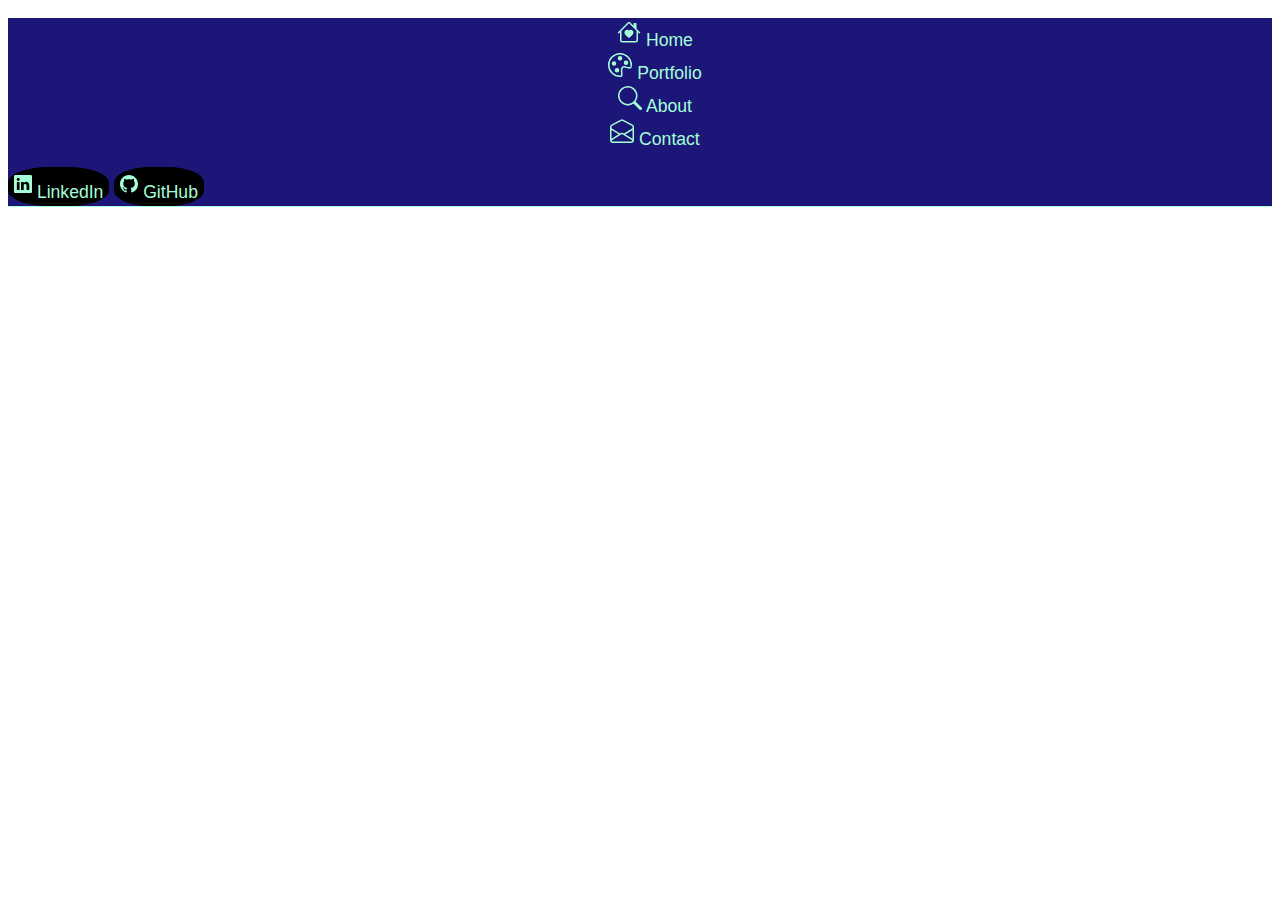
<file: about.html>
<!DOCTYPE html>
<html lang="en">

<head>
  <meta charset="UTF-8">
  <meta name="viewport" content="width=device-width, initial-scale=1.0">
  <title>James Alderson</title>
  <link href="https://cdn.jsdelivr.net/npm/bootstrap@5.3.0-alpha2/dist/css/bootstrap.min.css" rel="stylesheet"
    integrity="sha384-aFq/bzH65dt+w6FI2ooMVUpc+21e0SRygnTpmBvdBgSdnuTN7QbdgL+OapgHtvPp" crossorigin="anonymous">
  <link rel="preconnect" href="https://fonts.googleapis.com">
  <link rel="preconnect" href="https://fonts.gstatic.com" crossorigin>
  <link rel="icon" type="image/png" href="./assets/robot-face.svg">
  <link href="https://fonts.googleapis.com/css2?family=Wix+Madefor+Display:wght@400..800&display=swap" rel="stylesheet">
  <link href="./CSS/style.css" rel="stylesheet">

</head>

<style>    

body {
  padding-top: 9.2vh; 
}

</style>
<body>
  <section id="header">
    <div class="container-fluid mx-0 my-0 px-0 py-0 header fixed-top" style="font-size: 1.1rem;">
      
      <header class="d-flex flex-wrap justify-content-between mx-5 py-1">
        <ul class="nav col-12 col-md-auto">
  
      <li class="header-glow mr-3 px-0 py-0"><a href="./index.html" class="nav-link px-2" style="color: #A3FFD6;">
        <svg class="mb-1" xmlns="http://www.w3.org/2000/svg" width="24" height="28" fill="currentColor" class="bi bi-house-heart" viewBox="0 0 16 16" style="color: #a3ffd6;">
        <path d="M8 6.982C9.664 5.309 13.825 8.236 8 12 2.175 8.236 6.336 5.309 8 6.982" />
        <path d="M8.707 1.5a1 1 0 0 0-1.414 0L.646 8.146a.5.5 0 0 0 .708.707L2 8.207V13.5A1.5 1.5 0 0 0 3.5 15h9a1.5 1.5 0 0 0 1.5-1.5V8.207l.646.646a.5.5 0 0 0 .708-.707L13 5.793V2.5a.5.5 0 0 0-.5-.5h-1a.5.5 0 0 0-.5.5v1.293zM13 7.207V13.5a.5.5 0 0 1-.5.5h-9a.5.5 0 0 1-.5-.5V7.207l5-5z"/>
    </svg>
        Home</a></li>
  
        <li class="header-glow mr-3 px-0 py-0"><a href="./portfolio.html" class="nav-link px-2" style="color: #A3FFD6;">
          <svg class="mb-1" xmlns="http://www.w3.org/2000/svg" width="24" height="28" fill="currentColor" class="bi bi-house-heart" viewBox="0 0 16 16" style="color: #A3FFD6;">
            <path d="M8 5a1.5 1.5 0 1 0 0-3 1.5 1.5 0 0 0 0 3m4 3a1.5 1.5 0 1 0 0-3 1.5 1.5 0 0 0 0 3M5.5 7a1.5 1.5 0 1 1-3 0 1.5 1.5 0 0 1 3 0m.5 6a1.5 1.5 0 1 0 0-3 1.5 1.5 0 0 0 0 3"/>
            <path d="M16 8c0 3.15-1.866 2.585-3.567 2.07C11.42 9.763 10.465 9.473 10 10c-.603.683-.475 1.819-.351 2.92C9.826 14.495 9.996 16 8 16a8 8 0 1 1 8-8m-8 7c.611 0 .654-.171.655-.176.078-.146.124-.464.07-1.119-.014-.168-.037-.37-.061-.591-.052-.464-.112-1.005-.118-1.462-.01-.707.083-1.61.704-2.314.369-.417.845-.578 1.272-.618.404-.038.812.026 1.16.104.343.077.702.186 1.025.284l.028.008c.346.105.658.199.953.266.653.148.904.083.991.024C14.717 9.38 15 9.161 15 8a7 7 0 1 0-7 7"/>    </svg>
        Portfolio</a></li>
  
      <li class="header-glow mr-3 px-0 py-0"><a href="./about.html" class="nav-link px-2" style="color: #A3FFD6;">
        <svg class="mb-1" xmlns="http://www.w3.org/2000/svg" width="24" height="28" fill="currentColor" class="bi bi-house-heart" viewBox="0 0 16 16" style="color: #A3FFD6;">
          <path d="M11.742 10.344a6.5 6.5 0 1 0-1.397 1.398h-.001q.044.06.098.115l3.85 3.85a1 1 0 0 0 1.415-1.414l-3.85-3.85a1 1 0 0 0-.115-.1zM12 6.5a5.5 5.5 0 1 1-11 0 5.5 5.5 0 0 1 11 0"/>      </svg>
        About</a></li>
  
      <li class="header-glow mr-3 px-0 py-0"><a href="./contact.html" class="nav-link px-2" style="color: #A3FFD6;">
        <svg class="mb-1" xmlns="http://www.w3.org/2000/svg" width="24" height="28" fill="currentColor" class="bi bi-house-heart" viewBox="0 0 16 16" style="color: #A3FFD6;">
          <path d="M8.47 1.318a1 1 0 0 0-.94 0l-6 3.2A1 1 0 0 0 1 5.4v.817l5.75 3.45L8 8.917l1.25.75L15 6.217V5.4a1 1 0 0 0-.53-.882zM15 7.383l-4.778 2.867L15 13.117zm-.035 6.88L8 10.082l-6.965 4.18A1 1 0 0 0 2 15h12a1 1 0 0 0 .965-.738ZM1 13.116l4.778-2.867L1 7.383v5.734ZM7.059.435a2 2 0 0 1 1.882 0l6 3.2A2 2 0 0 1 16 5.4V14a2 2 0 0 1-2 2H2a2 2 0 0 1-2-2V5.4a2 2 0 0 1 1.059-1.765z"/>  </svg>
        Contact</a></li></ul>
      
  
      <div class="ml-auto d-flex">
        <button type="button" class="btn btn-primary github-button mx-2 my-1">
          <a href="https://www.linkedin.com/in/james-alderson-0797a8244/" target="_blank">
            <svg class="px-0" xmlns="http://www.w3.org/2000/svg" width="18" height="28" fill="currentColor" class="bi bi-linkedin" viewBox="0 0 16 16">
              <path d="M0 1.146C0 .513.526 0 1.175 0h13.65C15.474 0 16 .513 16 1.146v13.708c0 .633-.526 1.146-1.175 1.146H1.175C.526 16 0 15.487 0 14.854zm4.943 12.248V6.169H2.542v7.225zm-1.2-8.212c.837 0 1.358-.554 1.358-1.248-.015-.709-.52-1.248-1.342-1.248S2.4 3.226 2.4 3.934c0 .694.521 1.248 1.327 1.248zm4.908 8.212V9.359c0-.216.016-.432.08-.586.173-.431.568-.878 1.232-.878.869 0 1.216.662 1.216 1.634v3.865h2.401V9.25c0-2.22-1.184-3.252-2.764-3.252-1.274 0-1.845.7-2.165 1.193v.025h-.016l.016-.025V6.169h-2.4c.03.678 0 7.225 0 7.225z"/>
            </svg> 
          LinkedIn
                </a>
              </button>
  
        <button type="button" class="btn btn-primary github-button my-1">
          <a href="https://github.com/b1gb0ssman" target="_blank">
          <svg class="px-0" xmlns="http://www.w3.org/2000/svg" width="18" height="28" fill="currentColor" class="bi bi-github" viewBox="0 0 16 16" data-darkreader-inline-fill="" style="--darkreader-inline-fill: currentColor;">
          <path d="M8 0C3.58 0 0 3.58 0 8c0 3.54 2.29 6.53 5.47 7.59.4.07.55-.17.55-.38 0-.19-.01-.82-.01-1.49-2.01.37-2.53-.49-2.69-.94-.09-.23-.48-.94-.82-1.13-.28-.15-.68-.52-.01-.53.63-.01 1.08.58 1.23.82.72 1.21 1.87.87 2.33.66.07-.52.28-.87.51-1.07-1.78-.2-3.64-.89-3.64-3.95 0-.87.31-1.59.82-2.15-.08-.2-.36-1.02.08-2.12 0 0 .67-.21 2.2.82.64-.18 1.32-.27 2-.27s1.36.09 2 .27c1.53-1.04 2.2-.82 2.2-.82.44 1.1.16 1.92.08 2.12.51.56.82 1.27.82 2.15 0 3.07-1.87 3.75-3.65 3.95.29.25.54.73.54 1.48 0 1.07-.01 1.93-.01 2.2 0 .21.15.46.55.38A8.01 8.01 0 0 0 16 8c0-4.42-3.58-8-8-8"></path>
          </svg>
          GitHub
                </a>
              </button>
        </div>
      </div>
      </header>
  
    </div>
  </section>
</body>
</file>
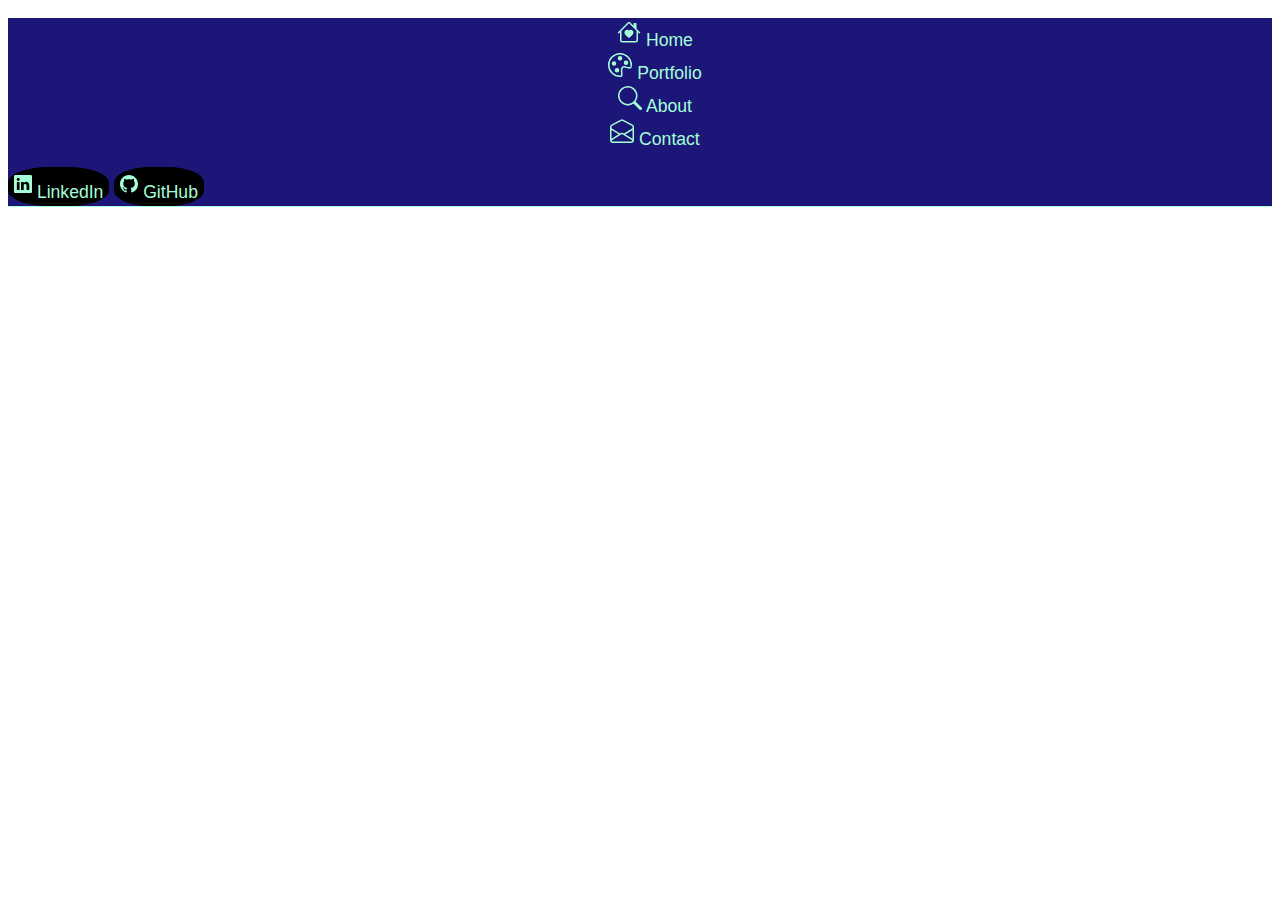
<file: contact.html>
<!DOCTYPE html>
<html lang="en">

<head>
  <meta charset="UTF-8">
  <meta name="viewport" content="width=device-width, initial-scale=1.0">
  <title>James Alderson</title>
  <link href="https://cdn.jsdelivr.net/npm/bootstrap@5.3.0-alpha2/dist/css/bootstrap.min.css" rel="stylesheet"
    integrity="sha384-aFq/bzH65dt+w6FI2ooMVUpc+21e0SRygnTpmBvdBgSdnuTN7QbdgL+OapgHtvPp" crossorigin="anonymous">
  <link rel="preconnect" href="https://fonts.googleapis.com">
  <link rel="preconnect" href="https://fonts.gstatic.com" crossorigin>
  <link rel="icon" type="image/png" href="./assets/robot-face.svg">
  <link href="https://fonts.googleapis.com/css2?family=Wix+Madefor+Display:wght@400..800&display=swap" rel="stylesheet">
  <link href="./CSS/style.css" rel="stylesheet">

</head>

<style>    

body {
  padding-top: 9.2vh; 
}

</style>
<body>
  <section id="header">
    <div class="container-fluid mx-0 my-0 px-0 py-0 header fixed-top" style="font-size: 1.1rem;">
      
      <header class="d-flex flex-wrap justify-content-between mx-5 py-1">
        <ul class="nav col-12 col-md-auto">
  
      <li class="header-glow mr-3 px-0 py-0"><a href="./index.html" class="nav-link px-2" style="color: #A3FFD6;">
        <svg class="mb-1" xmlns="http://www.w3.org/2000/svg" width="24" height="28" fill="currentColor" class="bi bi-house-heart" viewBox="0 0 16 16" style="color: #a3ffd6;">
        <path d="M8 6.982C9.664 5.309 13.825 8.236 8 12 2.175 8.236 6.336 5.309 8 6.982" />
        <path d="M8.707 1.5a1 1 0 0 0-1.414 0L.646 8.146a.5.5 0 0 0 .708.707L2 8.207V13.5A1.5 1.5 0 0 0 3.5 15h9a1.5 1.5 0 0 0 1.5-1.5V8.207l.646.646a.5.5 0 0 0 .708-.707L13 5.793V2.5a.5.5 0 0 0-.5-.5h-1a.5.5 0 0 0-.5.5v1.293zM13 7.207V13.5a.5.5 0 0 1-.5.5h-9a.5.5 0 0 1-.5-.5V7.207l5-5z"/>
    </svg>
        Home</a></li>
  
        <li class="header-glow mr-3 px-0 py-0"><a href="./portfolio.html" class="nav-link px-2" style="color: #A3FFD6;">
          <svg class="mb-1" xmlns="http://www.w3.org/2000/svg" width="24" height="28" fill="currentColor" class="bi bi-house-heart" viewBox="0 0 16 16" style="color: #A3FFD6;">
            <path d="M8 5a1.5 1.5 0 1 0 0-3 1.5 1.5 0 0 0 0 3m4 3a1.5 1.5 0 1 0 0-3 1.5 1.5 0 0 0 0 3M5.5 7a1.5 1.5 0 1 1-3 0 1.5 1.5 0 0 1 3 0m.5 6a1.5 1.5 0 1 0 0-3 1.5 1.5 0 0 0 0 3"/>
            <path d="M16 8c0 3.15-1.866 2.585-3.567 2.07C11.42 9.763 10.465 9.473 10 10c-.603.683-.475 1.819-.351 2.92C9.826 14.495 9.996 16 8 16a8 8 0 1 1 8-8m-8 7c.611 0 .654-.171.655-.176.078-.146.124-.464.07-1.119-.014-.168-.037-.37-.061-.591-.052-.464-.112-1.005-.118-1.462-.01-.707.083-1.61.704-2.314.369-.417.845-.578 1.272-.618.404-.038.812.026 1.16.104.343.077.702.186 1.025.284l.028.008c.346.105.658.199.953.266.653.148.904.083.991.024C14.717 9.38 15 9.161 15 8a7 7 0 1 0-7 7"/>    </svg>
        Portfolio</a></li>
  
      <li class="header-glow mr-3 px-0 py-0"><a href="./about.html" class="nav-link px-2" style="color: #A3FFD6;">
        <svg class="mb-1" xmlns="http://www.w3.org/2000/svg" width="24" height="28" fill="currentColor" class="bi bi-house-heart" viewBox="0 0 16 16" style="color: #A3FFD6;">
          <path d="M11.742 10.344a6.5 6.5 0 1 0-1.397 1.398h-.001q.044.06.098.115l3.85 3.85a1 1 0 0 0 1.415-1.414l-3.85-3.85a1 1 0 0 0-.115-.1zM12 6.5a5.5 5.5 0 1 1-11 0 5.5 5.5 0 0 1 11 0"/>      </svg>
        About</a></li>
  
      <li class="header-glow mr-3 px-0 py-0"><a href="./contact.html" class="nav-link px-2" style="color: #A3FFD6;">
        <svg class="mb-1" xmlns="http://www.w3.org/2000/svg" width="24" height="28" fill="currentColor" class="bi bi-house-heart" viewBox="0 0 16 16" style="color: #A3FFD6;">
          <path d="M8.47 1.318a1 1 0 0 0-.94 0l-6 3.2A1 1 0 0 0 1 5.4v.817l5.75 3.45L8 8.917l1.25.75L15 6.217V5.4a1 1 0 0 0-.53-.882zM15 7.383l-4.778 2.867L15 13.117zm-.035 6.88L8 10.082l-6.965 4.18A1 1 0 0 0 2 15h12a1 1 0 0 0 .965-.738ZM1 13.116l4.778-2.867L1 7.383v5.734ZM7.059.435a2 2 0 0 1 1.882 0l6 3.2A2 2 0 0 1 16 5.4V14a2 2 0 0 1-2 2H2a2 2 0 0 1-2-2V5.4a2 2 0 0 1 1.059-1.765z"/>  </svg>
        Contact</a></li></ul>
      
  
      <div class="ml-auto d-flex">
        <button type="button" class="btn btn-primary github-button mx-2 my-1">
          <a href="https://www.linkedin.com/in/james-alderson-0797a8244/" target="_blank">
            <svg class="px-0" xmlns="http://www.w3.org/2000/svg" width="18" height="28" fill="currentColor" class="bi bi-linkedin" viewBox="0 0 16 16">
              <path d="M0 1.146C0 .513.526 0 1.175 0h13.65C15.474 0 16 .513 16 1.146v13.708c0 .633-.526 1.146-1.175 1.146H1.175C.526 16 0 15.487 0 14.854zm4.943 12.248V6.169H2.542v7.225zm-1.2-8.212c.837 0 1.358-.554 1.358-1.248-.015-.709-.52-1.248-1.342-1.248S2.4 3.226 2.4 3.934c0 .694.521 1.248 1.327 1.248zm4.908 8.212V9.359c0-.216.016-.432.08-.586.173-.431.568-.878 1.232-.878.869 0 1.216.662 1.216 1.634v3.865h2.401V9.25c0-2.22-1.184-3.252-2.764-3.252-1.274 0-1.845.7-2.165 1.193v.025h-.016l.016-.025V6.169h-2.4c.03.678 0 7.225 0 7.225z"/>
            </svg> 
          LinkedIn
                </a>
              </button>
  
        <button type="button" class="btn btn-primary github-button my-1">
          <a href="https://github.com/b1gb0ssman" target="_blank">
          <svg class="px-0" xmlns="http://www.w3.org/2000/svg" width="18" height="28" fill="currentColor" class="bi bi-github" viewBox="0 0 16 16" data-darkreader-inline-fill="" style="--darkreader-inline-fill: currentColor;">
          <path d="M8 0C3.58 0 0 3.58 0 8c0 3.54 2.29 6.53 5.47 7.59.4.07.55-.17.55-.38 0-.19-.01-.82-.01-1.49-2.01.37-2.53-.49-2.69-.94-.09-.23-.48-.94-.82-1.13-.28-.15-.68-.52-.01-.53.63-.01 1.08.58 1.23.82.72 1.21 1.87.87 2.33.66.07-.52.28-.87.51-1.07-1.78-.2-3.64-.89-3.64-3.95 0-.87.31-1.59.82-2.15-.08-.2-.36-1.02.08-2.12 0 0 .67-.21 2.2.82.64-.18 1.32-.27 2-.27s1.36.09 2 .27c1.53-1.04 2.2-.82 2.2-.82.44 1.1.16 1.92.08 2.12.51.56.82 1.27.82 2.15 0 3.07-1.87 3.75-3.65 3.95.29.25.54.73.54 1.48 0 1.07-.01 1.93-.01 2.2 0 .21.15.46.55.38A8.01 8.01 0 0 0 16 8c0-4.42-3.58-8-8-8"></path>
          </svg>
          GitHub
                </a>
              </button>
        </div>
      </div>
      </header>
  
    </div>
  </section>
</body>  
</html>
</file>
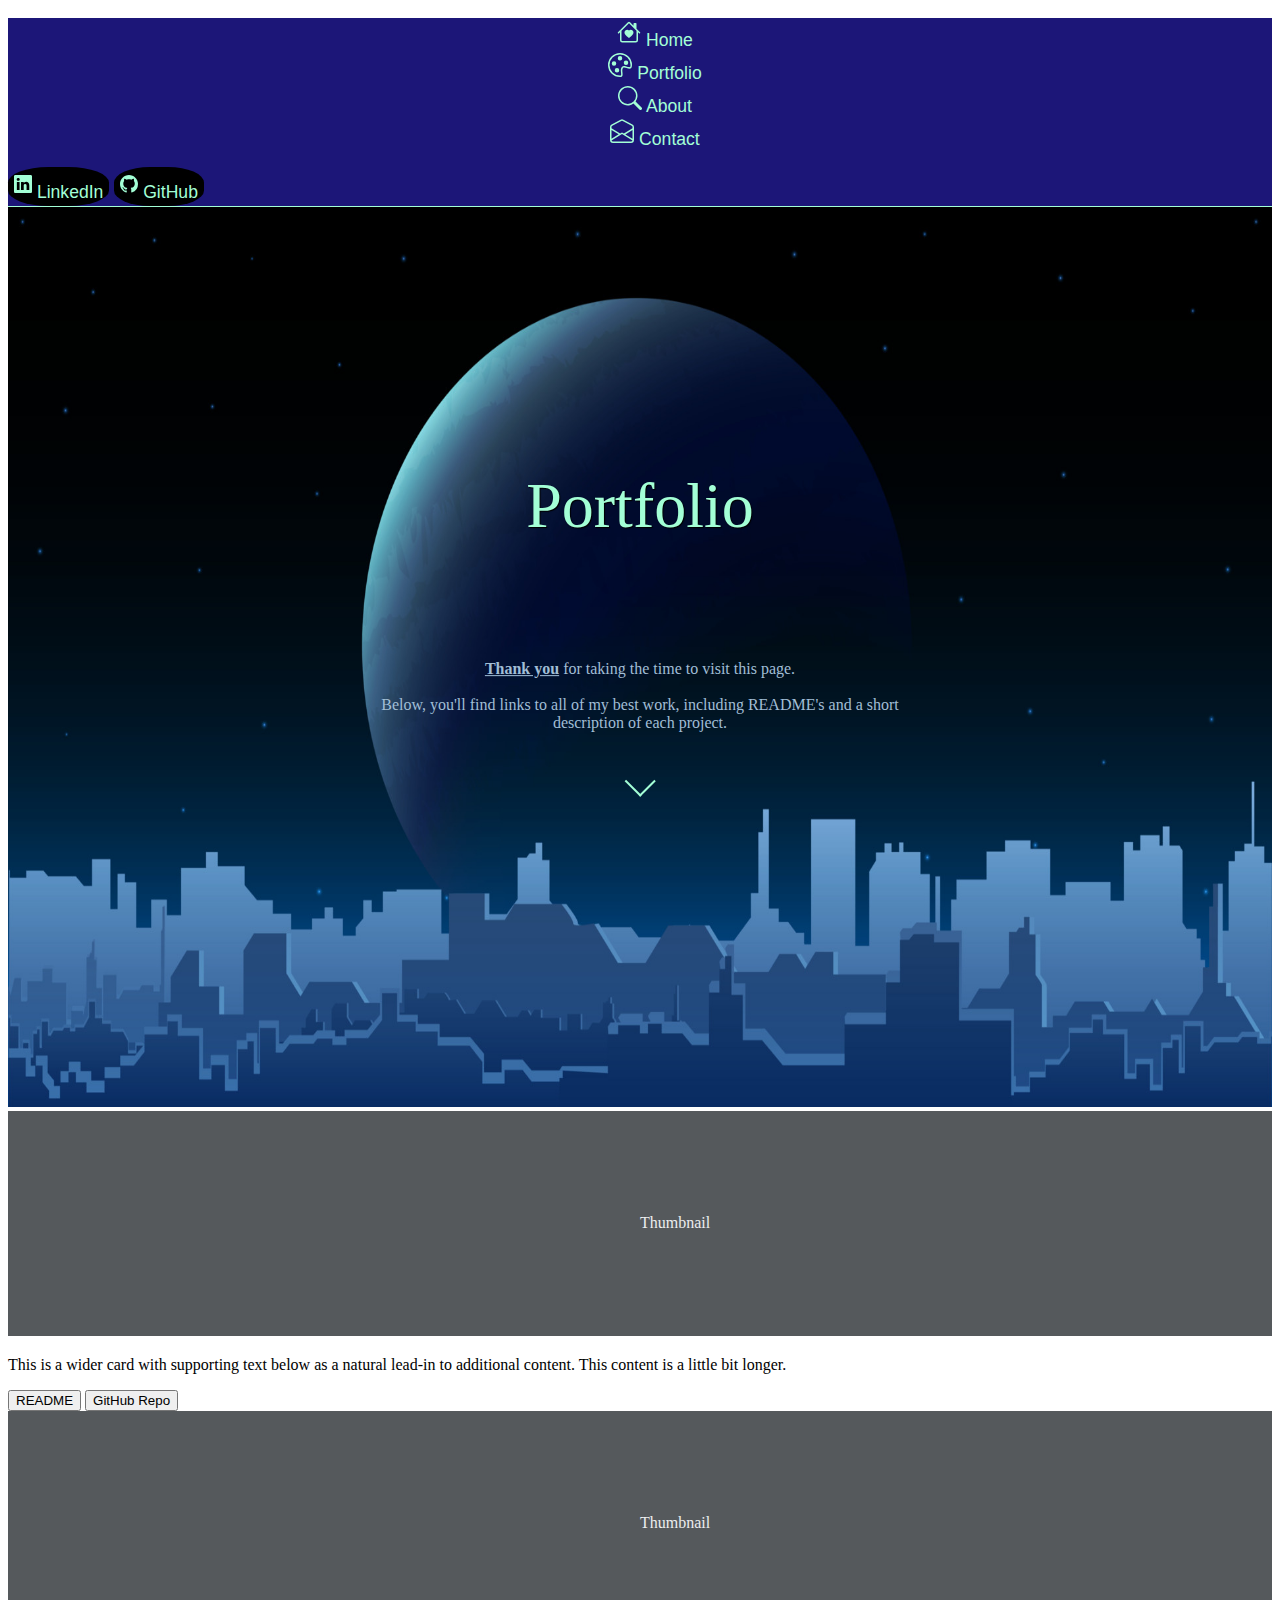
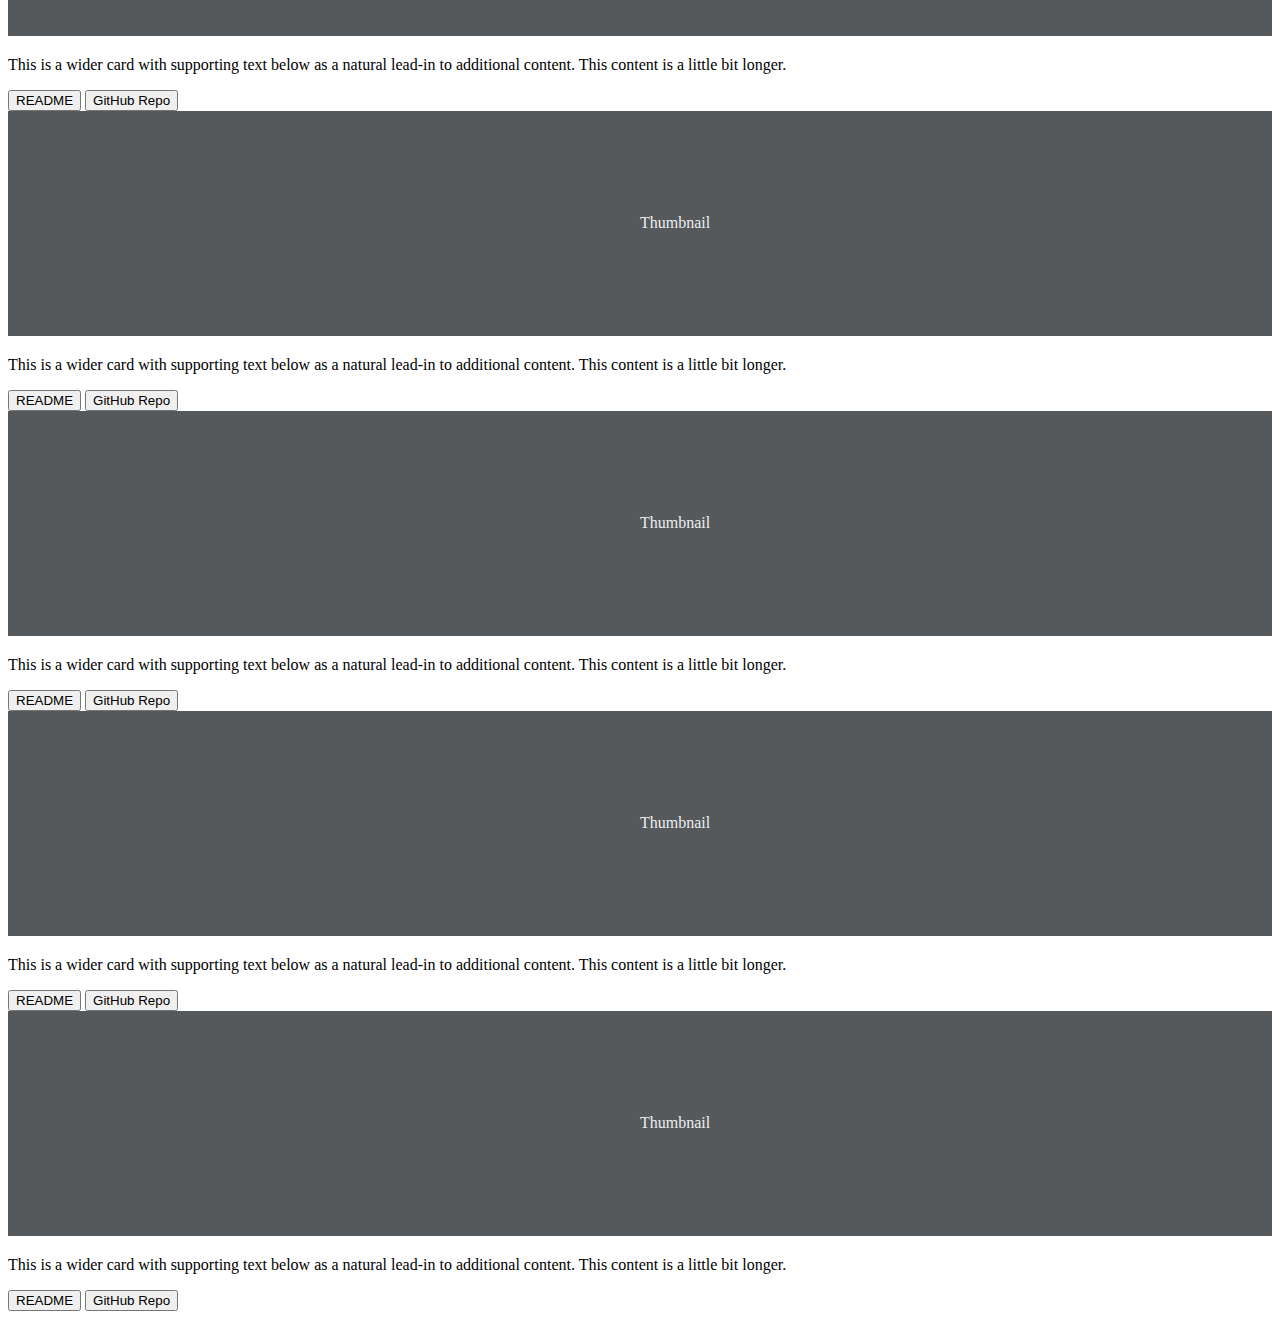
<file: portfolio.html>
<!DOCTYPE html>
<html lang="en">

<head>
  <meta charset="UTF-8">
  <meta name="viewport" content="width=device-width, initial-scale=1.0">
  <title>James Alderson</title>
  <link href="https://cdn.jsdelivr.net/npm/bootstrap@5.3.0-alpha2/dist/css/bootstrap.min.css" rel="stylesheet"
    integrity="sha384-aFq/bzH65dt+w6FI2ooMVUpc+21e0SRygnTpmBvdBgSdnuTN7QbdgL+OapgHtvPp" crossorigin="anonymous">
  <link rel="preconnect" href="https://fonts.googleapis.com">
  <link rel="preconnect" href="https://fonts.gstatic.com" crossorigin>
  <link rel="icon" type="image/png" href="./assets/robot-face.svg">
  <link href="https://fonts.googleapis.com/css2?family=Wix+Madefor+Display:wght@400..800&display=swap" rel="stylesheet">
  <link href="./CSS/style.css" rel="stylesheet">

</head>

<style>    

body {
  padding-top: 9.2vh; 
}

</style>
<body>
  <section id="header">
    <div class="container-fluid mx-0 my-0 px-0 py-0 header fixed-top" style="font-size: 1.1rem;">
      
      <header class="d-flex flex-wrap justify-content-between mx-5 py-1">
        <ul class="nav col-12 col-md-auto">
  
      <li class="header-glow mr-3 px-0 py-0"><a href="./index.html" class="nav-link px-2" style="color: #A3FFD6;">
        <svg class="mb-1" xmlns="http://www.w3.org/2000/svg" width="24" height="28" fill="currentColor" class="bi bi-house-heart" viewBox="0 0 16 16" style="color: #a3ffd6;">
        <path d="M8 6.982C9.664 5.309 13.825 8.236 8 12 2.175 8.236 6.336 5.309 8 6.982" />
        <path d="M8.707 1.5a1 1 0 0 0-1.414 0L.646 8.146a.5.5 0 0 0 .708.707L2 8.207V13.5A1.5 1.5 0 0 0 3.5 15h9a1.5 1.5 0 0 0 1.5-1.5V8.207l.646.646a.5.5 0 0 0 .708-.707L13 5.793V2.5a.5.5 0 0 0-.5-.5h-1a.5.5 0 0 0-.5.5v1.293zM13 7.207V13.5a.5.5 0 0 1-.5.5h-9a.5.5 0 0 1-.5-.5V7.207l5-5z"/>
    </svg>
        Home</a></li>
  
        <li class="header-glow mr-3 px-0 py-0"><a href="./portfolio.html" class="nav-link px-2" style="color: #A3FFD6;">
          <svg class="mb-1" xmlns="http://www.w3.org/2000/svg" width="24" height="28" fill="currentColor" class="bi bi-house-heart" viewBox="0 0 16 16" style="color: #A3FFD6;">
            <path d="M8 5a1.5 1.5 0 1 0 0-3 1.5 1.5 0 0 0 0 3m4 3a1.5 1.5 0 1 0 0-3 1.5 1.5 0 0 0 0 3M5.5 7a1.5 1.5 0 1 1-3 0 1.5 1.5 0 0 1 3 0m.5 6a1.5 1.5 0 1 0 0-3 1.5 1.5 0 0 0 0 3"/>
            <path d="M16 8c0 3.15-1.866 2.585-3.567 2.07C11.42 9.763 10.465 9.473 10 10c-.603.683-.475 1.819-.351 2.92C9.826 14.495 9.996 16 8 16a8 8 0 1 1 8-8m-8 7c.611 0 .654-.171.655-.176.078-.146.124-.464.07-1.119-.014-.168-.037-.37-.061-.591-.052-.464-.112-1.005-.118-1.462-.01-.707.083-1.61.704-2.314.369-.417.845-.578 1.272-.618.404-.038.812.026 1.16.104.343.077.702.186 1.025.284l.028.008c.346.105.658.199.953.266.653.148.904.083.991.024C14.717 9.38 15 9.161 15 8a7 7 0 1 0-7 7"/>    </svg>
        Portfolio</a></li>
  
      <li class="header-glow mr-3 px-0 py-0"><a href="./about.html" class="nav-link px-2" style="color: #A3FFD6;">
        <svg class="mb-1" xmlns="http://www.w3.org/2000/svg" width="24" height="28" fill="currentColor" class="bi bi-house-heart" viewBox="0 0 16 16" style="color: #A3FFD6;">
          <path d="M11.742 10.344a6.5 6.5 0 1 0-1.397 1.398h-.001q.044.06.098.115l3.85 3.85a1 1 0 0 0 1.415-1.414l-3.85-3.85a1 1 0 0 0-.115-.1zM12 6.5a5.5 5.5 0 1 1-11 0 5.5 5.5 0 0 1 11 0"/>      </svg>
        About</a></li>
  
      <li class="header-glow mr-3 px-0 py-0"><a href="./contact.html" class="nav-link px-2" style="color: #A3FFD6;">
        <svg class="mb-1" xmlns="http://www.w3.org/2000/svg" width="24" height="28" fill="currentColor" class="bi bi-house-heart" viewBox="0 0 16 16" style="color: #A3FFD6;">
          <path d="M8.47 1.318a1 1 0 0 0-.94 0l-6 3.2A1 1 0 0 0 1 5.4v.817l5.75 3.45L8 8.917l1.25.75L15 6.217V5.4a1 1 0 0 0-.53-.882zM15 7.383l-4.778 2.867L15 13.117zm-.035 6.88L8 10.082l-6.965 4.18A1 1 0 0 0 2 15h12a1 1 0 0 0 .965-.738ZM1 13.116l4.778-2.867L1 7.383v5.734ZM7.059.435a2 2 0 0 1 1.882 0l6 3.2A2 2 0 0 1 16 5.4V14a2 2 0 0 1-2 2H2a2 2 0 0 1-2-2V5.4a2 2 0 0 1 1.059-1.765z"/>  </svg>
        Contact</a></li></ul>
      
  
      <div class="ml-auto d-flex">
        <button type="button" class="btn btn-primary github-button mx-2 my-1">
          <a href="https://www.linkedin.com/in/james-alderson-0797a8244/" target="_blank">
            <svg class="px-0" xmlns="http://www.w3.org/2000/svg" width="18" height="28" fill="currentColor" class="bi bi-linkedin" viewBox="0 0 16 16">
              <path d="M0 1.146C0 .513.526 0 1.175 0h13.65C15.474 0 16 .513 16 1.146v13.708c0 .633-.526 1.146-1.175 1.146H1.175C.526 16 0 15.487 0 14.854zm4.943 12.248V6.169H2.542v7.225zm-1.2-8.212c.837 0 1.358-.554 1.358-1.248-.015-.709-.52-1.248-1.342-1.248S2.4 3.226 2.4 3.934c0 .694.521 1.248 1.327 1.248zm4.908 8.212V9.359c0-.216.016-.432.08-.586.173-.431.568-.878 1.232-.878.869 0 1.216.662 1.216 1.634v3.865h2.401V9.25c0-2.22-1.184-3.252-2.764-3.252-1.274 0-1.845.7-2.165 1.193v.025h-.016l.016-.025V6.169h-2.4c.03.678 0 7.225 0 7.225z"/>
            </svg> 
          LinkedIn
                </a>
              </button>
  
        <button type="button" class="btn btn-primary github-button my-1">
          <a href="https://github.com/b1gb0ssman" target="_blank">
          <svg class="px-0" xmlns="http://www.w3.org/2000/svg" width="18" height="28" fill="currentColor" class="bi bi-github" viewBox="0 0 16 16" data-darkreader-inline-fill="" style="--darkreader-inline-fill: currentColor;">
          <path d="M8 0C3.58 0 0 3.58 0 8c0 3.54 2.29 6.53 5.47 7.59.4.07.55-.17.55-.38 0-.19-.01-.82-.01-1.49-2.01.37-2.53-.49-2.69-.94-.09-.23-.48-.94-.82-1.13-.28-.15-.68-.52-.01-.53.63-.01 1.08.58 1.23.82.72 1.21 1.87.87 2.33.66.07-.52.28-.87.51-1.07-1.78-.2-3.64-.89-3.64-3.95 0-.87.31-1.59.82-2.15-.08-.2-.36-1.02.08-2.12 0 0 .67-.21 2.2.82.64-.18 1.32-.27 2-.27s1.36.09 2 .27c1.53-1.04 2.2-.82 2.2-.82.44 1.1.16 1.92.08 2.12.51.56.82 1.27.82 2.15 0 3.07-1.87 3.75-3.65 3.95.29.25.54.73.54 1.48 0 1.07-.01 1.93-.01 2.2 0 .21.15.46.55.38A8.01 8.01 0 0 0 16 8c0-4.42-3.58-8-8-8"></path>
          </svg>
          GitHub
                </a>
              </button>
        </div>
      </div>
      </header>
  
    </div>
  </section>

  <section id="introduction">  
    <div class="container-fluid col-12 my-0 mx-0 px-0 overlay-container">
    <img src="./assets/cityscape-background.jpg" class="body-background" alt="image of planet with cityscape" draggable="false"/>
      <div class="overlay-content">
        <h1 style="font-size: 4rem;">Portfolio<br /><br /></h1>
        <p style="color: #a1bed6"><span class="font-deco">Thank you</span> for taking the time to visit this page. <br /><br />Below, you'll find links to all of my best work, including README's and a short<br />description of each project.</p>
        <br /><br /><br /><div class="scroll-down"></div>
        </div>  
      </div>
    </div>
  </section>
        <div class="container-fluid">
        <div class="album py-5 bg-body-tertiary">
            <div class="container ">
        
              <div class="row row-cols-1 row-cols-sm-2 row-cols-md-3 g-3">
                <div class="col">
                  <div class="card shadow-sm">
                    <svg class="bd-placeholder-img card-img-top" width="100%" height="225" xmlns="http://www.w3.org/2000/svg" role="img" aria-label="Placeholder: Thumbnail" preserveAspectRatio="xMidYMid slice" focusable="false">
                      <title>Placeholder</title><rect width="100%" height="100%" fill="#55595c"></rect>
                      <text x="50%" y="50%" fill="#eceeef" dy=".3em">Thumbnail</text></svg>
                    <div class="card-body">
                      <p class="card-text">This is a wider card with supporting text below as a natural lead-in to additional content. This content is a little bit longer.</p>
                      <div class="d-flex justify-content-between align-items-center">
                        <div class="btn-group ml-auto">
                          <button type="button" class="btn btn-sm btn-outline-secondary">README</button>
                          <button type="button" class="btn btn-sm btn-outline-secondary">GitHub Repo</button>
                        </div>
                      </div>
                    </div>
                  </div>
                </div>

                <div class="col">
                  <div class="card shadow-sm">
                    <svg class="bd-placeholder-img card-img-top" width="100%" height="225" xmlns="http://www.w3.org/2000/svg" role="img" aria-label="Placeholder: Thumbnail" preserveAspectRatio="xMidYMid slice" focusable="false">
                      <title>Placeholder</title><rect width="100%" height="100%" fill="#55595c"></rect>
                      <text x="50%" y="50%" fill="#eceeef" dy=".3em">Thumbnail</text></svg>
                    <div class="card-body">
                      <p class="card-text">This is a wider card with supporting text below as a natural lead-in to additional content. This content is a little bit longer.</p>
                      <div class="d-flex justify-content-between align-items-center">
                        <div class="btn-group">
                          <button type="button" class="btn btn-sm btn-outline-secondary">README</button>
                          <button type="button" class="btn btn-sm btn-outline-secondary">GitHub Repo</button>
                        </div>
                      </div>
                    </div>
                  </div>
                </div>
                <div class="col">
                  <div class="card shadow-sm">
                    <svg class="bd-placeholder-img card-img-top" width="100%" height="225" xmlns="http://www.w3.org/2000/svg" role="img" aria-label="Placeholder: Thumbnail" preserveAspectRatio="xMidYMid slice" focusable="false">
                      <title>Placeholder</title><rect width="100%" height="100%" fill="#55595c"></rect>
                      <text x="50%" y="50%" fill="#eceeef" dy=".3em">Thumbnail</text></svg>
                    <div class="card-body">
                      <p class="card-text">This is a wider card with supporting text below as a natural lead-in to additional content. This content is a little bit longer.</p>
                      <div class="d-flex justify-content-between align-items-center">
                        <div class="btn-group">
                          <button type="button" class="btn btn-sm btn-outline-secondary">README</button>
                          <button type="button" class="btn btn-sm btn-outline-secondary">GitHub Repo</button>
                        </div>
                      </div>
                    </div>
                  </div>
                </div>
        
                <div class="col">
                  <div class="card shadow-sm">
                    <svg class="bd-placeholder-img card-img-top" width="100%" height="225" xmlns="http://www.w3.org/2000/svg" role="img" aria-label="Placeholder: Thumbnail" preserveAspectRatio="xMidYMid slice" focusable="false">
                      <title>Placeholder</title><rect width="100%" height="100%" fill="#55595c"></rect>
                      <text x="50%" y="50%" fill="#eceeef" dy=".3em">Thumbnail</text></svg>
                    <div class="card-body">
                      <p class="card-text">This is a wider card with supporting text below as a natural lead-in to additional content. This content is a little bit longer.</p>
                      <div class="d-flex justify-content-between align-items-center">
                        <div class="btn-group">
                          <button type="button" class="btn btn-sm btn-outline-secondary">README</button>
                          <button type="button" class="btn btn-sm btn-outline-secondary">GitHub Repo</button>
                        </div>
                      </div>
                    </div>
                  </div>
                </div>
                <div class="col">
                  <div class="card shadow-sm">
                    <svg class="bd-placeholder-img card-img-top" width="100%" height="225" xmlns="http://www.w3.org/2000/svg" role="img" aria-label="Placeholder: Thumbnail" preserveAspectRatio="xMidYMid slice" focusable="false">
                      <title>Placeholder</title><rect width="100%" height="100%" fill="#55595c"></rect>
                      <text x="50%" y="50%" fill="#eceeef" dy=".3em">Thumbnail</text></svg>
                    <div class="card-body">
                      <p class="card-text">This is a wider card with supporting text below as a natural lead-in to additional content. This content is a little bit longer.</p>
                      <div class="d-flex justify-content-between align-items-center">
                        <div class="btn-group">
                          <button type="button" class="btn btn-sm btn-outline-secondary">README</button>
                          <button type="button" class="btn btn-sm btn-outline-secondary">GitHub Repo</button>
                        </div>
                      </div>
                    </div>
                  </div>
                </div>
                <div class="col">
                  <div class="card shadow-sm">
                    <svg class="bd-placeholder-img card-img-top" width="100%" height="225" xmlns="http://www.w3.org/2000/svg" role="img" aria-label="Placeholder: Thumbnail" preserveAspectRatio="xMidYMid slice" focusable="false">
                      <title>Placeholder</title><rect width="100%" height="100%" fill="#55595c"></rect>
                      <text x="50%" y="50%" fill="#eceeef" dy=".3em">Thumbnail</text></svg>
                    <div class="card-body">
                      <p class="card-text">This is a wider card with supporting text below as a natural lead-in to additional content. This content is a little bit longer.</p>
                      <div class="d-flex justify-content-between align-items-center">
                        <div class="btn-group">
                          <button type="button" class="btn btn-sm btn-outline-secondary">README</button>
                          <button type="button" class="btn btn-sm btn-outline-secondary">GitHub Repo</button>
                        </div>
                      </div>
                    </div>
                  </div>
                </div>
              </div>
            </div>
          </div>
          </div>
      </section>

</body>

    </html>
</file>
<file: CSS/style.css>
/* why cant I change the selector from body
to another class to remove gap between
header and introduction? */

body {
    padding: 0 !important; 
}

.header {
    font-family: "Consolas", sans-serif;
    font-optical-sizing: auto;
    font-weight: lighter;
    background-color: #1C1678;
    border-bottom: 1px solid #A3FFD6;
}

.header-glow a:hover {
    text-shadow: 2px 15px 10px #7BC9FF;
}

.mr-3 {
    margin-right: 10px;
}

.github-button {
    border-radius: 40%;
    background-color: black;
    color: #A3FFD6;
    border: none;
    height: 39px;
    font-size: 1.1rem;
    transition-delay: 0ms;
}

.card-cover {
    border: outset #A3FFD6;
}

a {
    color: inherit;
}

.navbar { 
   color: #A3FFD6;
}

a:link {
    text-decoration: none;
}

a:visited {
    text-decoration: none;
}

.font-deco {
    font-weight: bold;
    text-decoration: underline;
}
a:hover {
    text-decoration: none;
}

a:active {
    text-decoration: none;
}

.body-background {
    margin-top: 0;
    padding-top: 0;
    height: 100vh;
    width: 100%;
}

.project-background {
    margin-top: 0;
    padding-top: 0;
    height: 50vh;
    width: 100%;
    display: block;
    justify-content: space-between;
}

.overlay-container {
    position: relative;
}

.text-underline {
    text-transform: underline;
}

.overlay-content {
    position: absolute;
    top: 45%;
    left: 50%;
    transform: translate(-50%, -50%);
    color: #A3FFD6;
    text-align: center;
}

h1, h3 {
    font-family: "Consolas";
    font-weight: 500;
    text-shadow: 1px 1px 1px black;
}

ul {
    text-align: center;
    list-style-type: none;
}

.gradient-background {
	background: linear-gradient(-90deg,#7BC9FF, #A3FFD6);
	background-size: 400% 400%;
	animation: gradient 5s ease infinite;
}

@keyframes gradient {
	0% {
		background-position: 0% 50%;
	}
	50% {
		background-position: 100% 50%;
	}
	100% {
		background-position: 0% 50%;
	}
}

@media (max-width: 990px) {
    .overlay-content {
        padding-top: 200px;
    }
    .header {
        margin-left: auto;
    }
    .overlay-container > img {
        height: 100vh;
    }
  }


/* below has been copied, how do i recreate?*/

.scroll-down {
    position: absolute;
    left: 50%;
    bottom: 10px;
    display: block;
    text-align: center;
    font-size: 20px;
    z-index: 100;
    text-decoration: none;
    text-shadow: 0;
    width: 20px;
    height: 20px;
    border-bottom: 2px solid #A3FFD6;
    border-right: 2px solid #A3FFD6;
    color: #A3FFD6;
    -webkit-transform: translate(-50%, 0%) rotate(45deg);
    -moz-transform: translate(-50%, 0%) rotate(45deg);
    transform: translate(-50%, 0%) rotate(45deg);
    -webkit-animation: fade_move_down 3s ease-in-out infinite;
    -moz-animation:    fade_move_down 3s ease-in-out infinite;
    animation:         fade_move_down 3s ease-in-out infinite;
  }
  
  @-webkit-keyframes fade_move_down {
    0%   { -webkit-transform:translate(0,-10px) rotate(45deg); opacity: 0;  }
    50%  { opacity: 1;  }
    100% { -webkit-transform:translate(0,10px) rotate(45deg); opacity: 0; }
  }
  @-moz-keyframes fade_move_down {
    0%   { -moz-transform:translate(0,-10px) rotate(45deg); opacity: 0;  }
    50%  { opacity: 1;  }
    100% { -moz-transform:translate(0,10px) rotate(45deg); opacity: 0; }
  }
  @keyframes fade_move_down {
    0%   { transform:translate(0,-10px) rotate(45deg); opacity: 0;  }
    50%  { opacity: 1;  }
    100% { transform:translate(0,10px) rotate(45deg); opacity: 0; }
  }
</file>
